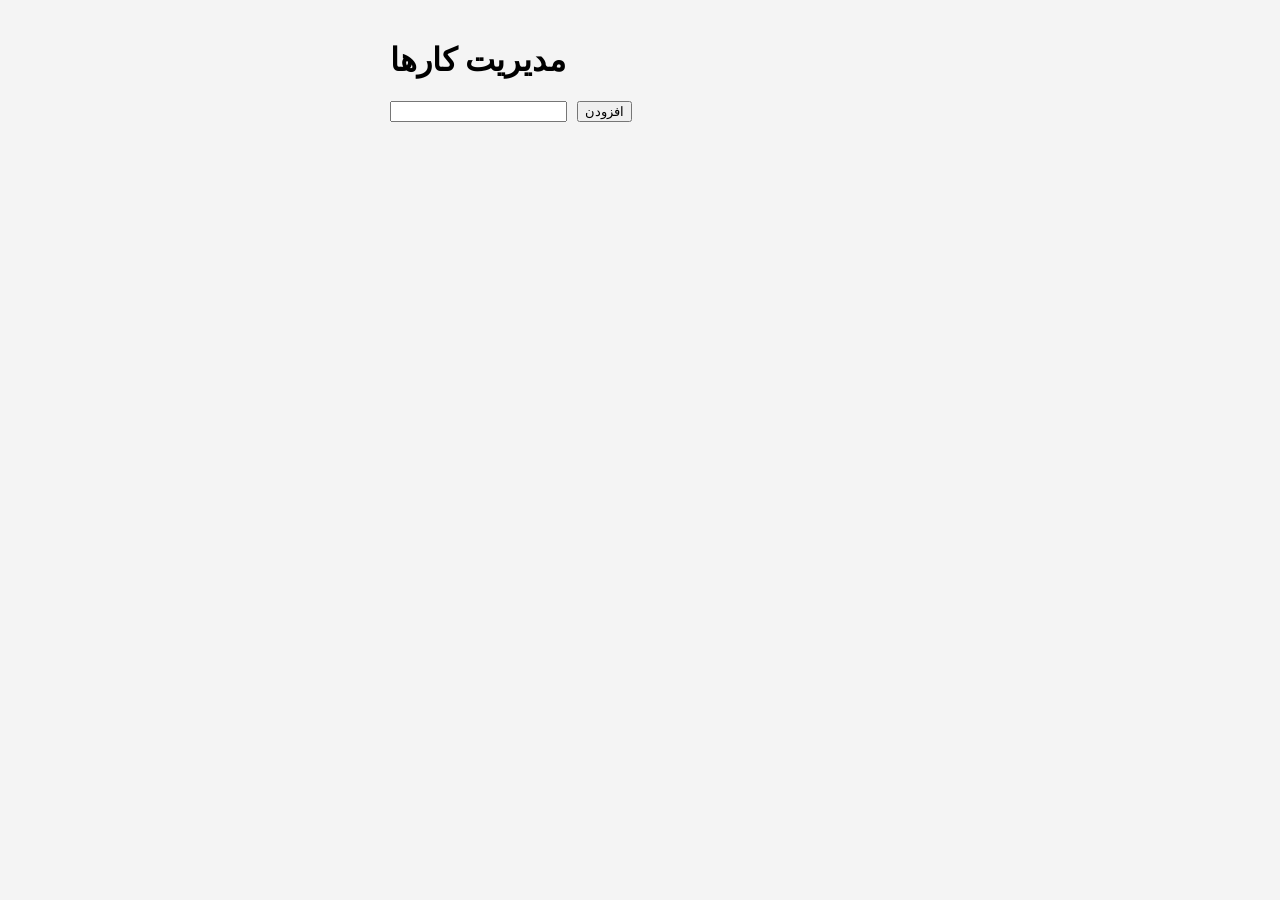
<file: index.html>
<!DOCTYPE html>
<html lang="fa">
<head>
    <meta charset="UTF-8">
    <meta name="viewport" content="width=device-width, initial-scale=1.0">
    <title>Task Manager</title>

    <link rel="stylesheet" href="style.css">
    <link rel="manifest" href="manifest.json">
</head>
<body>

    <h1>مدیریت کارها</h1>

    <div class="input-area">
        <input type="text" id="taskInput">
        <button onclick="addTask()">افزودن</button>
    </div>

    <ul id="taskList"></ul>

    <script src="script.js"></script>
</body>
</html>
</file>
<file: style.css>
body{
    font-family:tahoma;
    background:#f4f4f4;
    max-width:500px;
    margin:auto;
    padding:20px;
}

.input-area{
    display:flex;
    gap:10px;
}

.done{
    text-decoration:line-through;
    color:gray;
}
</file>
